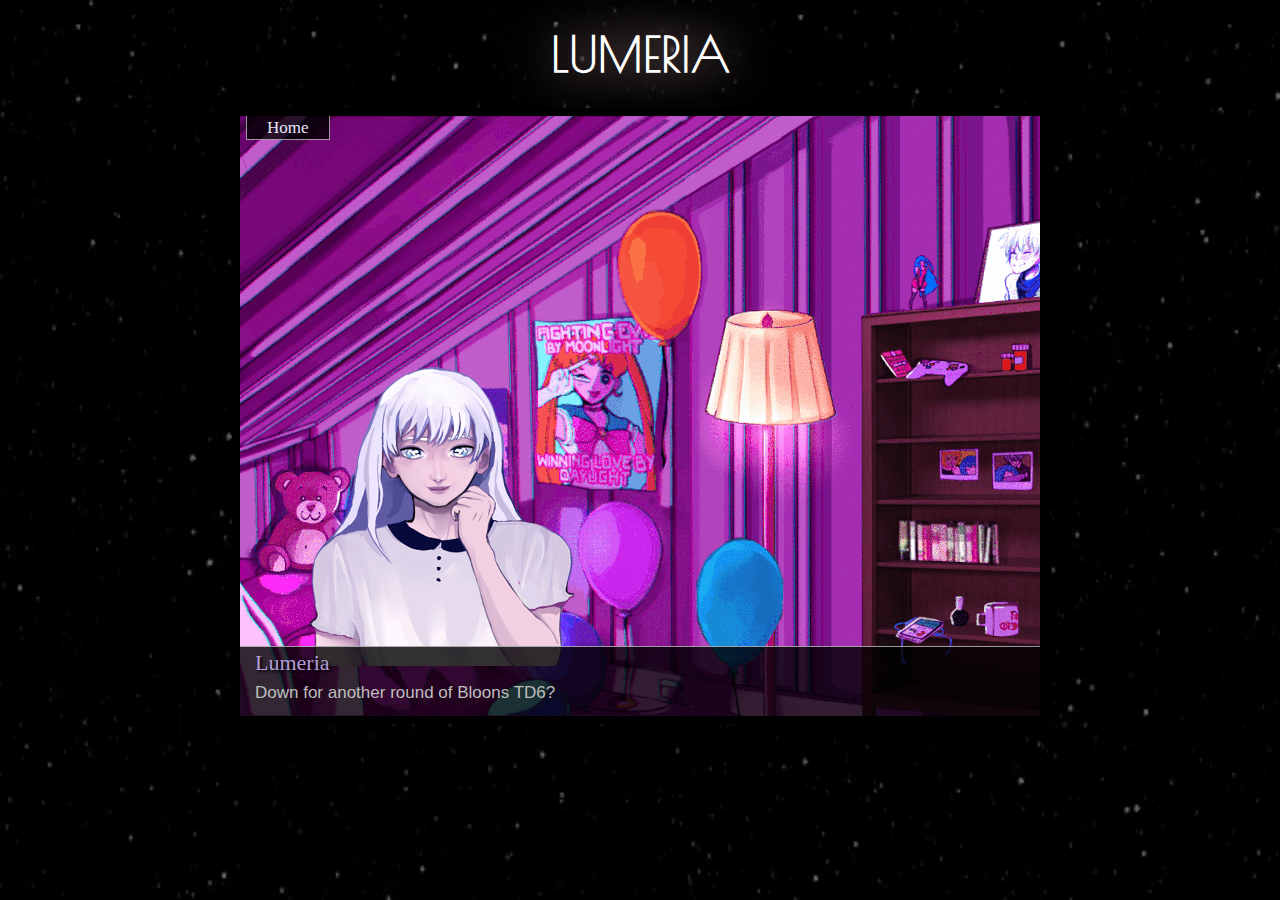
<file: game.html>
<html>
<head>
	<meta charset="utf8"/>

  <link href='https://fonts.googleapis.com/css?family=Nunito:300' rel='stylesheet' type='text/css'>
  <link href='https://fonts.googleapis.com/css?family=Poiret+One' rel='stylesheet' type='text/css'>

  <link href="css/reset.css" rel="stylesheet">
  <link href="css/game.css" rel="stylesheet">
  <link href="css/ui.css" rel="stylesheet">
  <link href="css/scene.css" rel="stylesheet">

</head>
<body>

  <h1>LUMERIA</h1>

	<div id="container">
		<div id="sceneContent">
    </div>
    <div id="placeName">
    </div>
		<div id="choices">
			<div id="characterName"></div>
		</div>
	</div>

</body>

<script src="js/jquery-3.0.0.min.js"></script>
<script src="js/yarn-parser.js"></script>
<script src="js/custom-conditions.js"></script>
<script src="js/conditions.js"></script>
<script src="js/custom-actions.js"></script>
<script src="js/actions.js"></script>
<script src="js/custom-display.js"></script>
<script src="js/display.js"></script>
<script src="data/processed-data.js"></script>
<script src="js/main.js"></script>

</html>
</file>
<file: css/game.css>
body
{
	background-color:rgb(110,110,110);
	background-image:url('../img/stars.gif'); /*set the background as star gif*/
	background-size:100% 100%;
  font-family: 'Trebuchet MS', sans-serif;
}
#container
{
	font-size:17px;
	font-family: 'Trebuchet MS', sans-serif;
	margin: 30px auto;
	width:800px;
	height:600px;
	border:8px solid rgba(0,0,0,0.3);
	border-radius:8px;
	position:relative;
	overflow:hidden;
	background:black;
}
h1 /*title / header designs*/
{
	font-size:48px;
	font-family:  'Poiret One', sans-serif;; 
	padding-top: 30px;
	text-align:center;
	color:white;
	text-shadow:0px 0px 50px pink; 
}
#sceneContent
{
	position:absolute;
	width: 100%;
	height: 100%;
  
}
.character /*character dimensions*/
{
	position:absolute;
	width:400px;
	height:300px;
	left:500px;
	bottom:100px;
	background-repeat:no-repeat;
}
</file>
<file: css/ui.css>
#container /*set container parameters & font size in UI*/
{
	font-size:17px;
	font-family: 'Trebuchet MS', sans-serif;
	width:800px;
	height:600px;
	border:8px solid rgba(0,0,0,0.3);
	border-radius:8px;
}

#choices 
{
	position:absolute;
	bottom:0px;
	padding:10px;
	padding-top:0px;
	width: 780px;
	left:0px;
	border-top:1px solid rgba(255,255,255, 0.6);
	background:rgba(0,0,0,0.8);
}
.choice
{
	cursor:pointer;
	-webkit-touch-callout: none;
	-webkit-user-select: none;
	-khtml-user-select: none;
	-moz-user-select: none;
	-ms-user-select: none;
	user-select: none;
	padding: 5px;
	color:rgb(190,190,190);
}

#characterName /*default character name design*/
{
	font-family: 'Playfair Display';
	text-align:left;
	color:rgb(255,255,255);
	font-size:22px;
	text-shadow:2px 2px 3px black;
    padding: 5px 5px 5px 5px;

}
#placeName /*default place design*/
{
	position:absolute;
	top:-1px;
	left:6px;
	font-family: 'Playfair Display';
	color:white;
	padding:3px 20px;
	border:1px solid rgba(255,255,255, 0.6);
	background:rgba(0,0,0,0.8);
}
.choice:hover /*change design when hovering*/
{
	background:rgba(255,255,255,0.1);
	color:white;
}
</file>
<file: css/scene.css>
.character
{
	position:absolute;
	width:400px;
	height:300px;
	left:500px;
	bottom:50px;
	background-repeat:no-repeat;
}

#container[character="lumeria"] .character
{
	left:0px;
}

#container[character="aiko"] .character
{
	left:350px;
}

#container[character="default"] #characterName
{
	color:rgb(128, 232, 255);
}
#container[character="aiko"] #characterName
{
	color: hotpink;
}
#container[character="lumeria"] #characterName
{
	color:rgb(177,156,217);
}
#container[place="home"] #placeName
{
	color: lavender;
}
#container[place="ocean"] #placeName
{
	color: teal;
}
#container[place="forest"] #placeName
{
	color: peachpuff;
}
</file>
